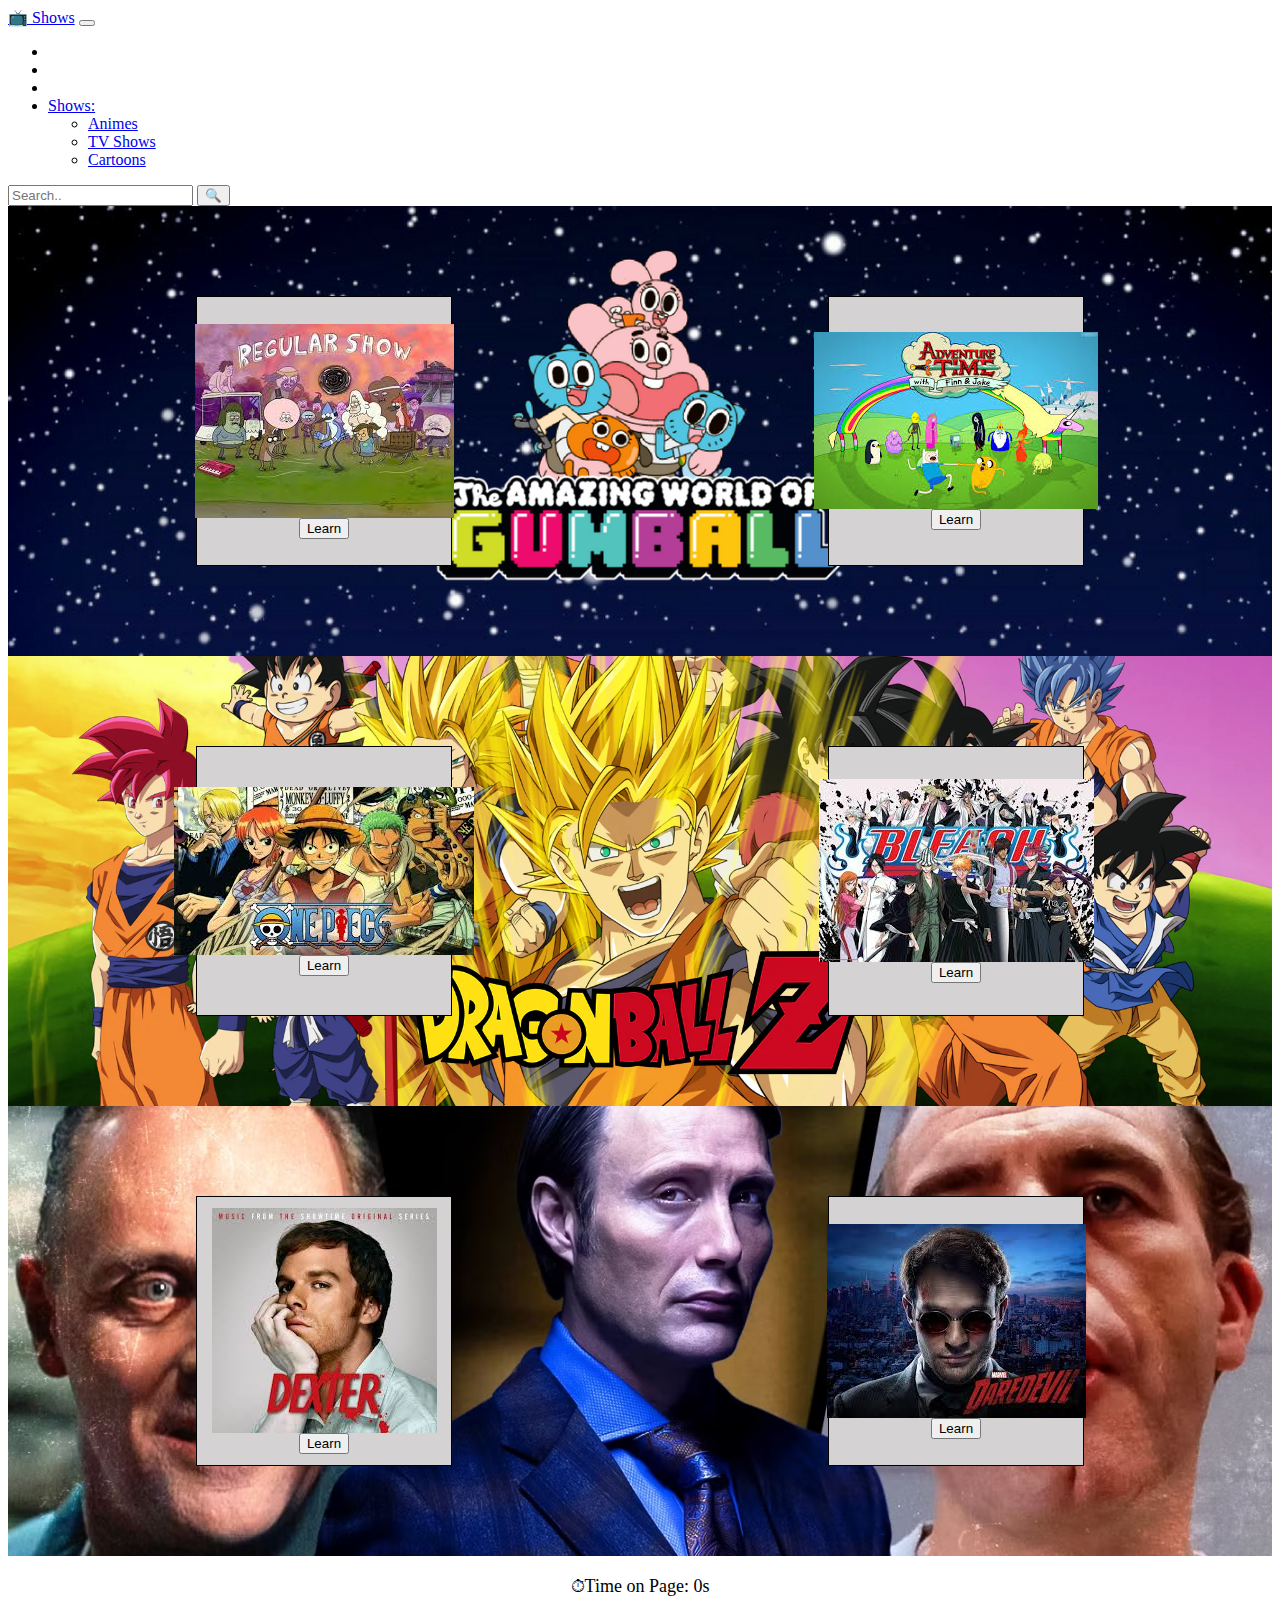
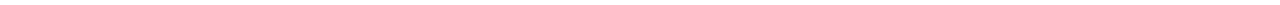
<file: index.html>
<!DOCTYPE html>
<html lang="en">
  <head>
    <meta charset="UTF-8" />
    <meta http-equiv="X-UA-Compatible" content="IE=edge" />
    <meta name="viewport" content="width=device-width, initial-scale=1.0" />
    <title>Tv Shows</title>
    <link
      href="https://cdn.jsdelivr.net/npm/bootstrap@5.3.5/dist/css/bootstrap.min.css"
      rel="stylesheet"
      integrity="sha384-SgOJa3DmI69IUzQ2PVdRZhwQ+dy64/BUtbMJw1MZ8t5HZApcHrRKUc4W0kG879m7"
      crossorigin="anonymous"
    />
    <script
      src="https://cdn.jsdelivr.net/npm/bootstrap@5.3.5/dist/js/bootstrap.bundle.min.js"
      integrity="sha384-k6d4wzSIapyDyv1kpU366/PK5hCdSbCRGRCMv+eplOQJWyd1fbcAu9OCUj5zNLiq"
      crossorigin="anonymous"
    ></script>
    <link rel="stylesheet" href="style.css" />
    <script src="script.js" defer></script>
  </head>
  <body>
    <nav class="navbar navbar-expand-lg bg-body-tertiary">
      <div class="container-fluid">
        <a class="navbar-brand" href="#">📺 Shows</a>
        <button
          class="navbar-toggler"
          type="button"
          data-bs-toggle="collapse"
          data-bs-target="#navbarNavDropdown"
          aria-controls="navbarNavDropdown"
          aria-expanded="false"
          aria-label="Toggle navigation"
        >
          <span class="navbar-toggler-icon"></span>
        </button>
        <div class="collapse navbar-collapse" id="navbarNavDropdown">
          <ul class="navbar-nav">
            <li class="nav-item">
              <a class="nav-link active" aria-current="page" href="#"></a>
            </li>
            <li class="nav-item">
              
            </li>
            <li class="nav-item">
              <a class="nav-link" href="#"></a>
            </li>
            <li class="nav-item dropdown">
              <a
                class="nav-link dropdown-toggle"
                href="#"
                role="button"
                data-bs-toggle="dropdown"
                aria-expanded="false"
              >
                Shows:
              </a>
              <ul class="dropdown-menu">
                <li><a class="dropdown-item" href="anime.html">Animes</a></li>
                <li><a class="dropdown-item" href="tv.html">TV Shows</a></li>
                <li> <a class="dropdown-item" href="cartoon.html">Cartoons</a></li>
              </ul>
            </li>
          </ul>
        </div>
      </div>
    </nav>

    <div class="search-container mt-4">
      <form class="d-flex justify-content-center" action="/action_page.php">
        <input type="text" placeholder="Search.." name="search" />
        <button type="submit">🔍</button>
      </form>
    </div>

    <div class="hero-image">
      <div class="box">
        <img id="regImg" src="reg.png" alt="" />
        <button id="regBtn">Learn</button>
      </div>
      <div class="box">
        <img id="advImg" src="adv.png" alt="" />
        <button id="advBtn">Learn</button>
      </div>
      <!-- <div class="box3">
        
      </div> -->
    </div>
    <div class="hero-image1">
      <div class="box">
        <img id="opImg" src="op.png" alt="" />
        <button id="opBtn">Learn</button>
      </div>
      <div class="box">
        <img id="bleachImg" src="bleach.png" alt="" />
        <button id="bleachBtn">Learn</button>
      </div>
      <!-- <div class="box3">
        
      </div> -->
    </div>
    <div class="hero-image2">
      <div class="box">
        <img id="dexImg" src="dex.png" alt="" />
        <button id="dexBtn">Learn</button>
      </div>
      <div class="box">
        <img id="cmImg" src="cm.png" alt="" />
        <button id="cmBtn">Learn</button>
      </div>
      <!-- <div class="box3">
        
      </div> -->
    </div>
    <script src="greet.js"></script>
    <!-- <script src="render.js"></script> -->
    <script src="timer.js"></script>
  </body>
</html>
</file>
<file: style.css>
* {
  box-sizing: border-box;
}
.hero-image {
  background-image: url(gumball.png);
  background-position: center;
  background-repeat: no-repeat;
  background-size: cover;
  height: 50vh;
  width: 100%;
  display: flex;
  justify-content: space-around;
  align-items: center;
}

.hero-image1 {
  background-image: url(dragonballz.webp);
  background-position: center;
  background-repeat: no-repeat;
  background-size: cover;
  height: 50vh;
  width: 100%;
  display: flex;
  justify-content: space-around;
  align-items: center;
}
.hero-image2 {
  background-image: url(hbl.png);
  background-position: center;
  background-repeat: no-repeat;
  background-size: cover;
  height: 50vh;
  width: 100%;
  display: flex;
  justify-content: space-around;
  align-items: center;
}

.box{
  width: 20vw;
  height: 30vh;
  display: flex;
  flex-direction: column;
  align-items: center;
  justify-content: center;
  background-color: #d4d2d2;
  border: 1px solid black;
  padding: 10px;
}
</file>
